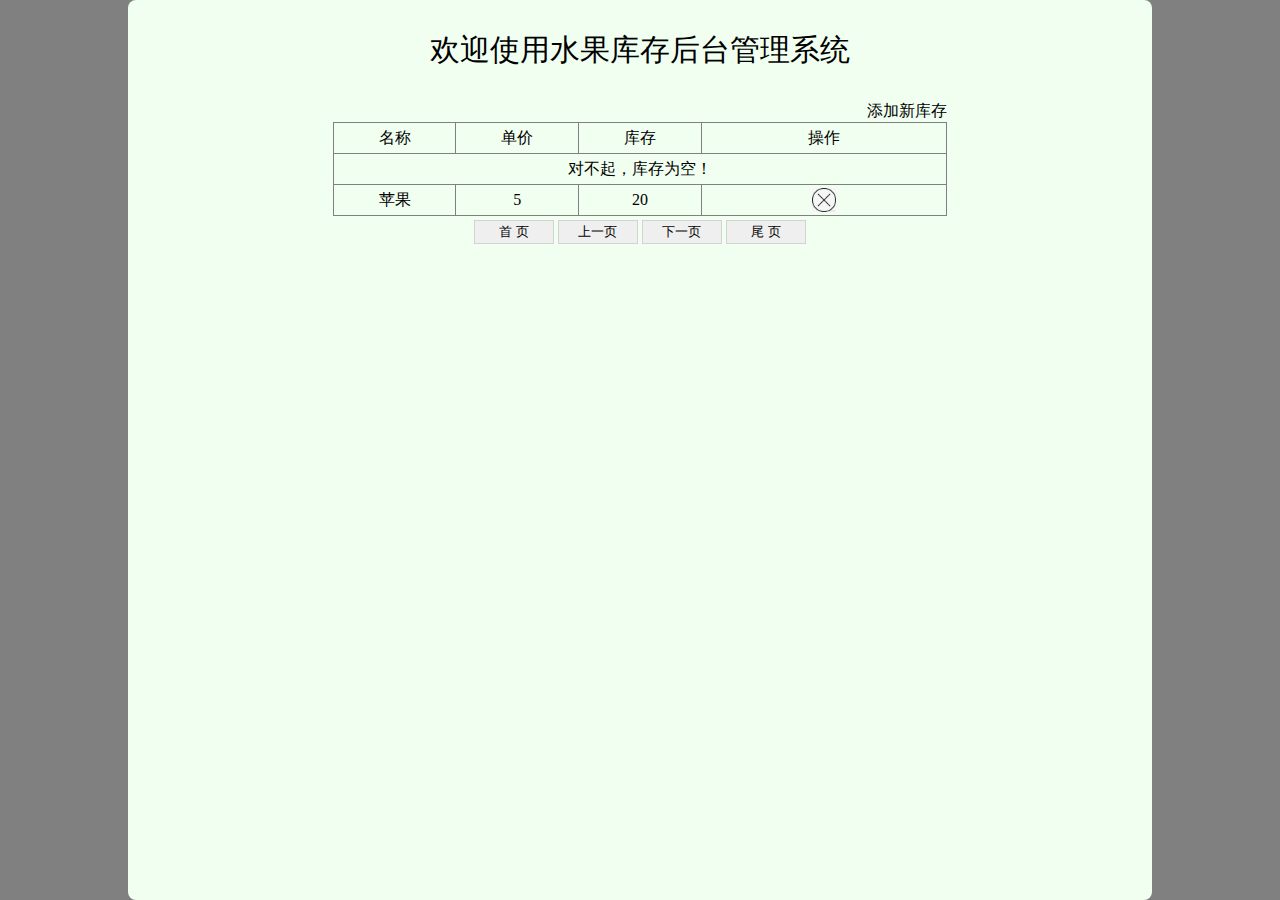
<file: web/index.html>
<html lang="en" xmlns:th="http://www.thymeleaf.org">
<head>
    <meta charset="UTF-8">
    <link rel="stylesheet" href="css/index.css">
    <script language="JavaScript" src="js/index.js"></script>
</head>
<body>
<div id="div_container">
    <div id="div_fruit_list">
        <p class="center f30">欢迎使用水果库存后台管理系统</p>
        <div style="border: 0px solid red;width: 60%;margin-left: 20%;text-align: right;">
            <a th:href="@{/add.html}" style="border: 0px solid blue;margin-bottom: 4px;">添加新库存</a>
        </div>
        <table id="tbl_fruit">
            <tr>
                <th class="w20">名称</th>
                <th class="w20">单价</th>
                <th class="w20">库存</th>
                <th>操作</th>
            </tr>
            <tr th:if="${#lists.isEmpty(session.fruitList)}">
                <td colspan="4">对不起，库存为空！</td>
            </tr>
            <tr th:unless="${#lists.isEmpty(session.fruitList)}" th:each="fruit : ${session.fruitList}">
                <td><a th:text="${fruit.fname}" th:href="@{/edit.do(fid=${fruit.fid})}">苹果</a></td>
                <td th:text="${fruit.price}">5</td>
                <td th:text="${fruit.fcount}">20</td>
                <td><img src="img/del.jpg" class="delImg" th:onclick="|delFruit(${fruit.fid})|"/></td>
            </tr>
        </table>
        <div style="border: 0px solid red;width: 60%;margin-left: 20%;padding-top: 4px;" class="center">
            <input type="button" value="首 页" class="btn" th:onclick="|pageNo(1)|"/>
            <input type="button" value="上一页" class="btn" th:onclick="|pageNo(${session.page}-1)|"/>
            <input type="button" value="下一页" class="btn" th:onclick="|pageNo(${session.page}+1)|"/>
            <input type="button" value="尾 页" class="btn"/>
        </div>
    </div>
</div>
</body>
</html>
</file>
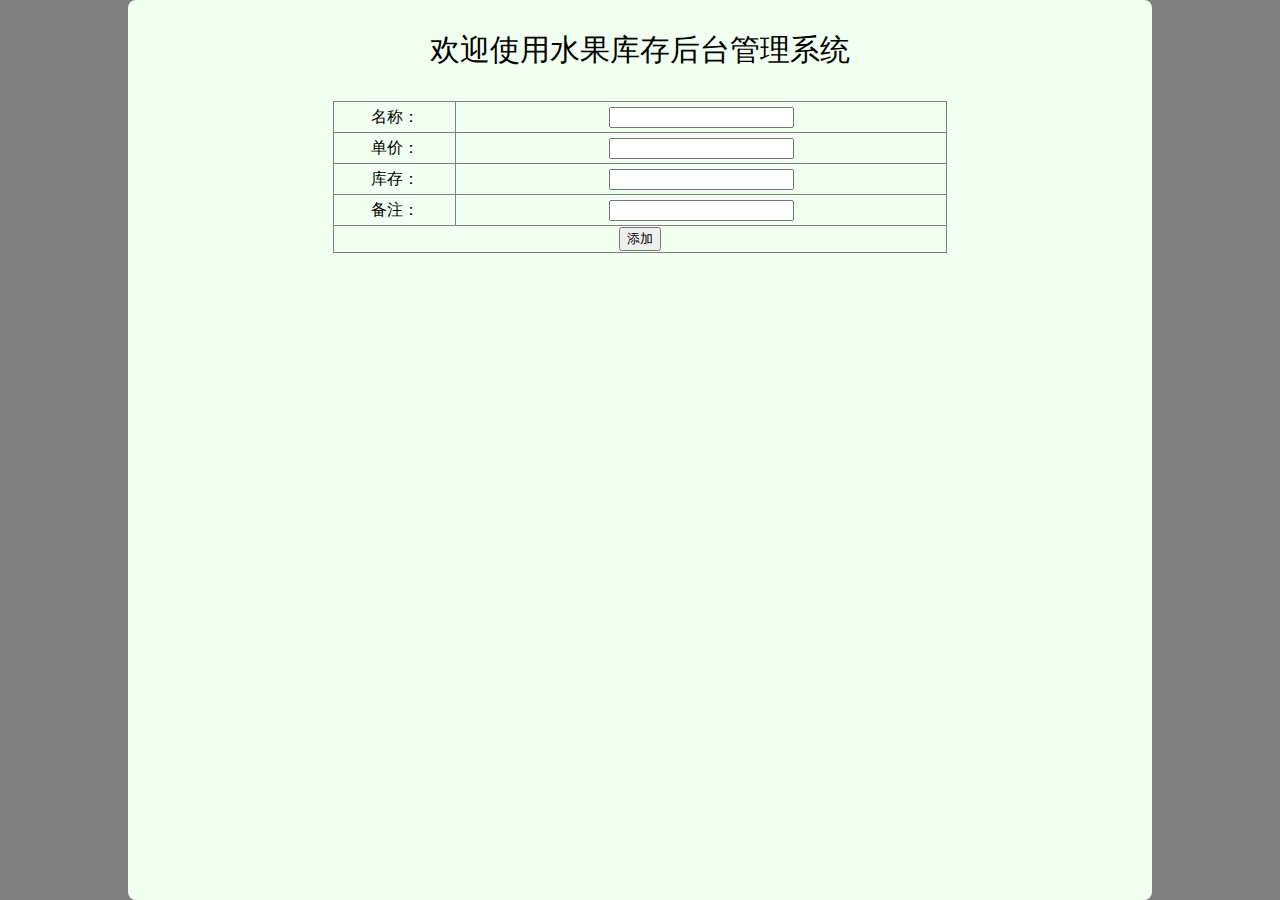
<file: web/add.html>
<html lang="en">
<head>
    <meta charset="UTF-8">
    <title>Title</title>
    <link rel="stylesheet" href="css/add.css">
</head>
<body>
<div id="div_container">
    <div id="div_fruit_list">
        <p class="center f30">欢迎使用水果库存后台管理系统</p>
        <form action="fruit.do" method="post">
            <input type="hidden" name="fid">
            <input type="hidden" name="operate" value="add">
            <table id="tbl_fruit">
                <tr>
                    <th class="w20">名称：</th>
                    <td><input type="text" name="fname"></td>
                </tr>
                <tr>
                    <th class="w20">单价：</th>
                    <td><input type="text" name="price"></td>
                </tr>
                <tr>
                    <th class="w20">库存：</th>
                    <td><input type="text" name="fcount"></td>
                </tr>
                <tr>
                    <th class="w20">备注：</th>
                    <td><input type="text" name="remark"></td>
                </tr>
                <tr>
                    <th colspan="2">
                        <input type="submit" value="添加">
                    </th>
                </tr>
            </table>
        </form>
    </div>
</div>
</body>
</html>
</file>
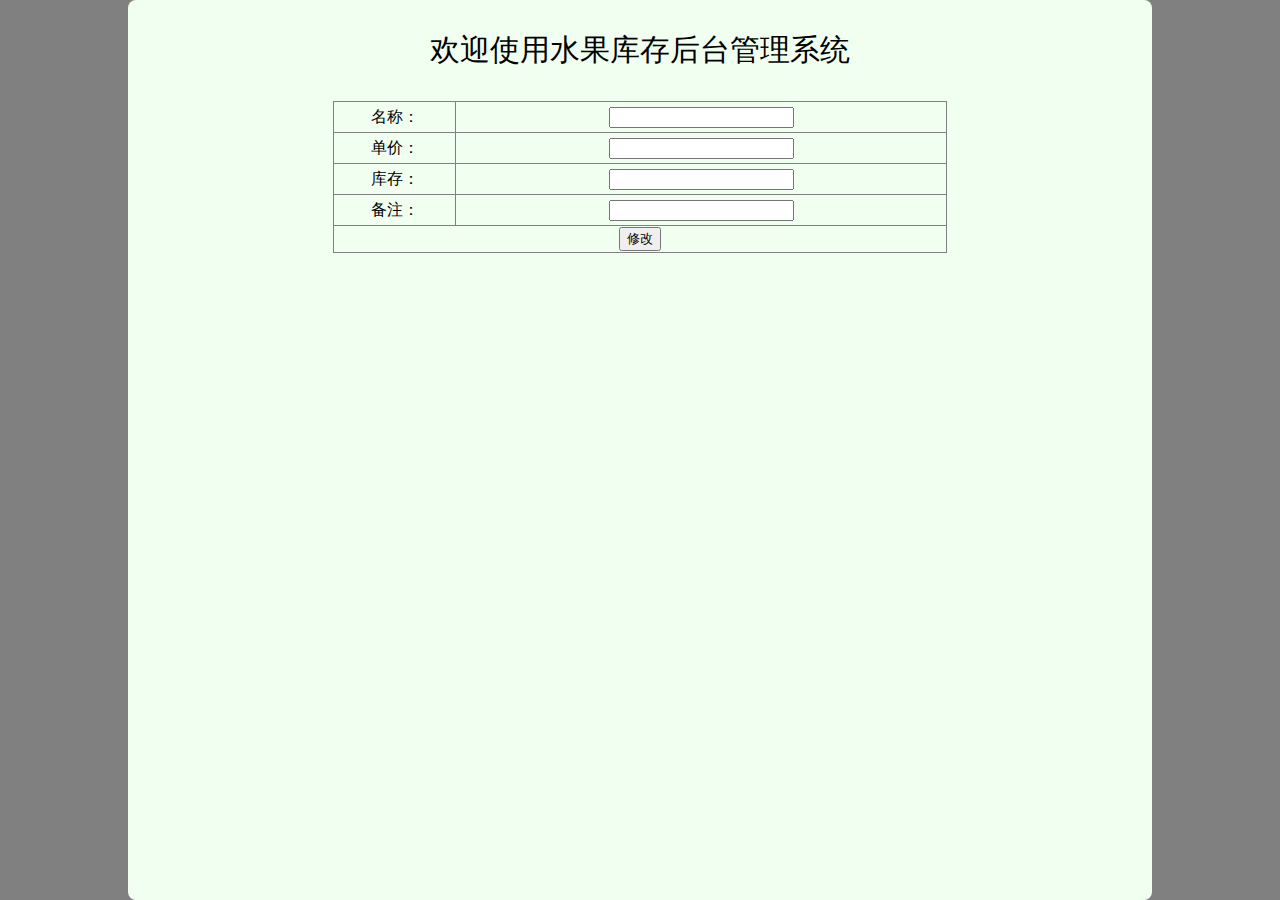
<file: web/edit.html>
<html lang="en" xmlns:th="http://www.thymeleaf.org">
<head>
    <meta charset="UTF-8">
    <link rel="stylesheet" href="css/edit.css">
</head>
<body>
<div id="div_container">
    <div id="div_fruit_list">
        <p class="center f30">欢迎使用水果库存后台管理系统</p>
        <form th:action="@{/fruit.do(operate='update')}" method="post">
            <input type="hidden" name="fid" th:value="${session.fruit.fid}">
            <table id="tbl_fruit">
                <tr>
                    <th class="w20">名称：</th>
                    <td><input type="text" name="fname" th:value="${session.fruit.fname}"></td>
                </tr>
                <tr>
                    <th class="w20">单价：</th>
                    <td><input type="text" name="price" th:value="${session.fruit.price}"></td>
                </tr>
                <tr>
                    <th class="w20">库存：</th>
                    <td><input type="text" name="fcount" th:value="${session.fruit.fcount}"></td>
                </tr>
                <tr>
                    <th class="w20">备注：</th>
                    <td><input type="text" name="remark" th:value="${session.fruit.remark}"></td>
                </tr>
                <tr>
                    <th colspan="2">
                        <input type="submit" value="修改">
                    </th>
                </tr>
            </table>
        </form>
    </div>
</div>
</body>
</html>
</file>
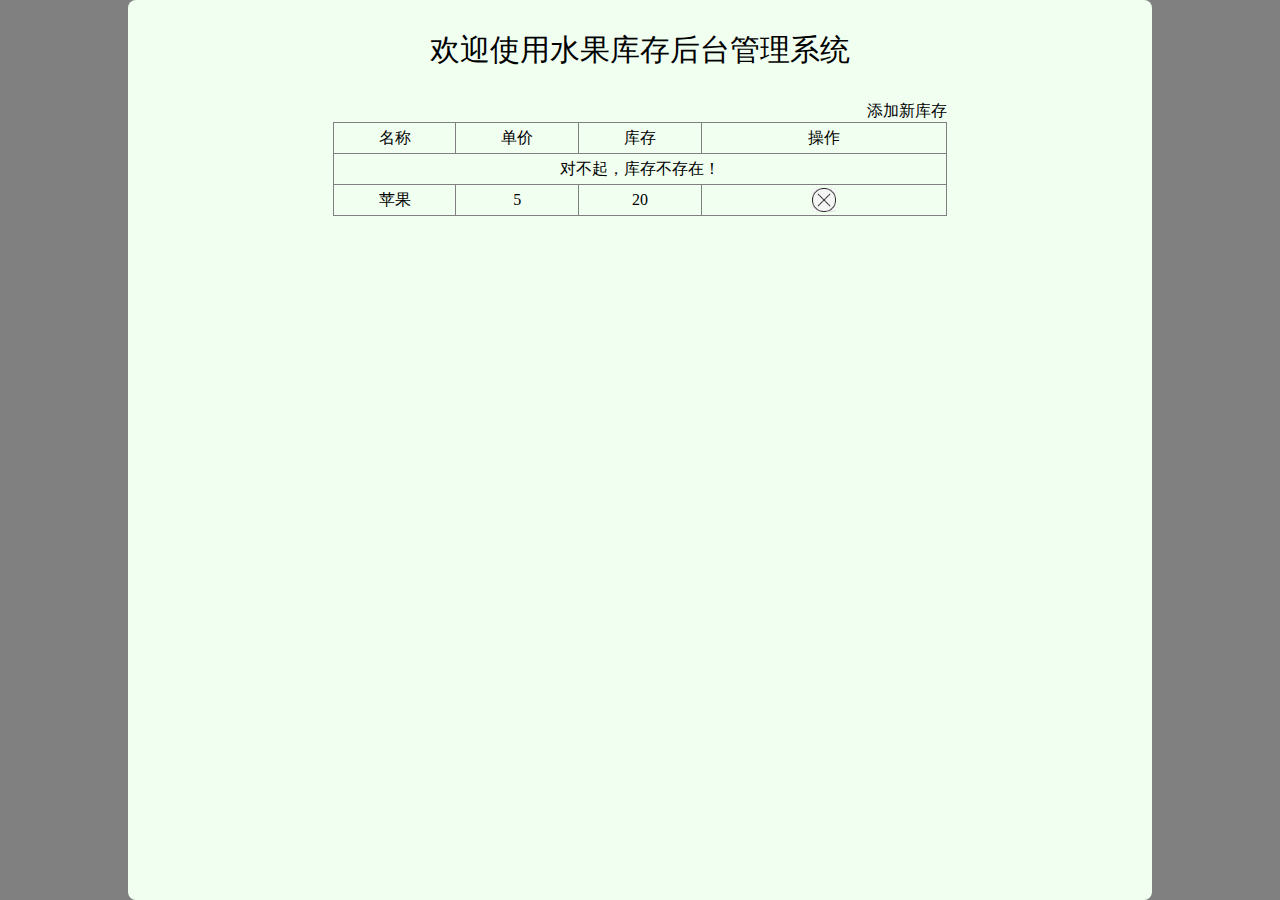
<file: web/search.html>
<html lang="en" xmlns:th="http://www.thymeleaf.org">
<head>
    <meta charset="UTF-8">
    <link rel="stylesheet" href="css/index.css">
    <script language="JavaScript" src="js/index.js"></script>
</head>
<body>
<div id="div_container">
    <div id="div_fruit_list">
        <p class="center f30">欢迎使用水果库存后台管理系统</p>
        <div style="border: 0px solid red;width: 60%;margin-left: 20%;text-align: right;">
            <a th:href="@{/add.html}" style="border: 0px solid blue;margin-bottom: 4px;">添加新库存</a>
        </div>
        <table id="tbl_fruit">
            <tr>
                <th class="w20">名称</th>
                <th class="w20">单价</th>
                <th class="w20">库存</th>
                <th>操作</th>
            </tr>
            <tr th:if="${#lists.isEmpty(session.fruitList)}">
                <td colspan="4">对不起，库存不存在！</td>
            </tr>
            <tr th:unless="${#lists.isEmpty(session.fruitList)}" th:each="fruit : ${session.fruitList}">
                <td><a th:text="${fruit.fname}" th:href="@{/fruit.do(fid=${fruit.fid},operate='edit')}">苹果</a></td>
                <td th:text="${fruit.price}">5</td>
                <td th:text="${fruit.fcount}">20</td>
                <td><img src="img/del.jpg" class="delImg" th:onclick="|delFruit(${fruit.fid})|"/></td>
            </tr>
        </table>
    </div>
</div>
</body>
</html>
</file>
<file: web/css/index.css>
*{
    color: threeddarkshadow;
}
body{
    margin:0;
    padding:0;
    background-color:#808080;
}
div{
    position:relative;
    float:left;
}

#div_container{
    width:80%;
    height:100%;
    border:0px solid blue;
    margin-left:10%;
    float:left;
    background-color: honeydew;
    border-radius:8px;
}
#div_fruit_list{
    width:100%;
    border:0px solid red;
}
#tbl_fruit{
    width:60%;
    line-height:28px;
    margin-top:16px;
    margin-left:20%;
}
#tbl_fruit , #tbl_fruit tr , #tbl_fruit th , #tbl_fruit td{
    border:1px solid gray;
    border-collapse:collapse;
    text-align:center;
    font-size:16px;
    font-family:"黑体";
    font-weight:lighter;

}
.w20{
    width:20%;
}
.delImg{
    width:24px;
    height:24px;
}
.btn{
    border:1px solid lightgray;
    width:80px;
    height:24px;
}
.center{
    text-align: center;
}
.f30{
    font-size: 30px;
}
</file>
<file: web/css/add.css>
*{
    color: threeddarkshadow;
}
body{
    margin:0;
    padding:0;
    background-color:#808080;
}
div{
    position:relative;
    float:left;
}

#div_container{
    width:80%;
    height:100%;
    border:0px solid blue;
    margin-left:10%;
    float:left;
    background-color: honeydew;
    border-radius:8px;
}
#div_fruit_list{
    width:100%;
    border:0px solid red;
}
#tbl_fruit{
    width:60%;
    line-height:28px;
    margin-top:16px;
    margin-left:20%;
}
#tbl_fruit , #tbl_fruit tr , #tbl_fruit th , #tbl_fruit td{
    border:1px solid gray;
    border-collapse:collapse;
    text-align:center;
    font-size:16px;
    font-family:"黑体";
    font-weight:lighter;

}
.w20{
    width:20%;
}
.delImg{
    width:24px;
    height:24px;
}
.btn{
    border:1px solid lightgray;
    width:80px;
    height:24px;
}
.center{
    text-align: center;
}
.f30{
    font-size: 30px;
}
</file>
<file: web/css/edit.css>
*{
    color: threeddarkshadow;
}
body{
    margin:0;
    padding:0;
    background-color:#808080;
}
div{
    position:relative;
    float:left;
}

#div_container{
    width:80%;
    height:100%;
    border:0px solid blue;
    margin-left:10%;
    float:left;
    background-color: honeydew;
    border-radius:8px;
}
#div_fruit_list{
    width:100%;
    border:0px solid red;
}
#tbl_fruit{
    width:60%;
    line-height:28px;
    margin-top:16px;
    margin-left:20%;
}
#tbl_fruit , #tbl_fruit tr , #tbl_fruit th , #tbl_fruit td{
    border:1px solid gray;
    border-collapse:collapse;
    text-align:center;
    font-size:16px;
    font-family:"黑体";
    font-weight:lighter;

}
.w20{
    width:20%;
}
.delImg{
    width:24px;
    height:24px;
}
.btn{
    border:1px solid lightgray;
    width:80px;
    height:24px;
}
.center{
    text-align: center;
}
.f30{
    font-size: 30px;
}
</file>
